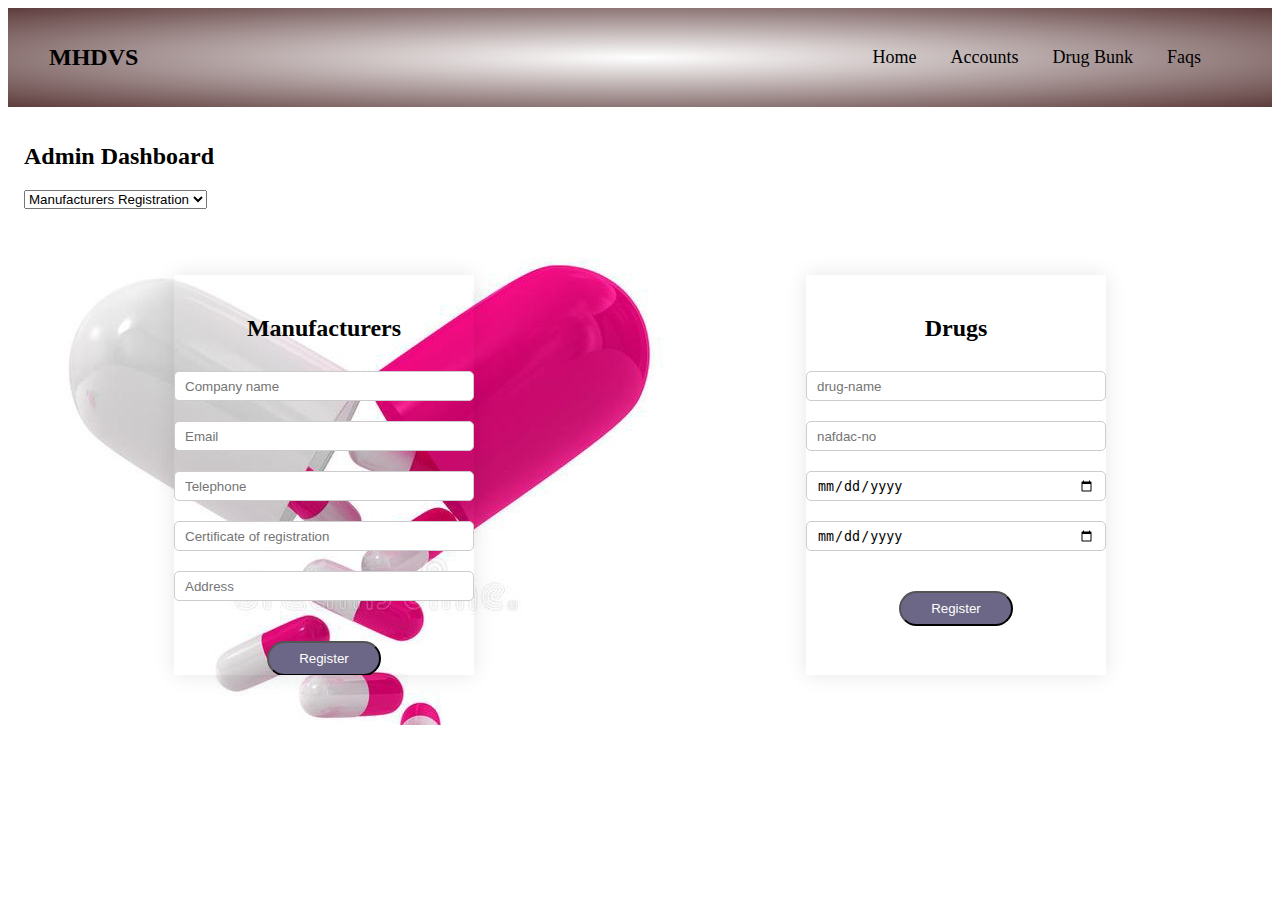
<file: dashboard.html>
<!DOCTYPE html>
<html lang="en">
<head>
    <meta charset="UTF-8">
    <meta http-equiv="X-UA-Compatible" content="IE=edge">
    <meta name="viewport" content="width=device-width, initial-scale=1.0">
    <link rel="stylesheet" href="style.css">
    <title>Drug Verification</title>
</head>

  <body>
    
    <!-----------start of my header------->



    <div class="header">
      <div class="container">
          <div class="nav-bar">               
          <div class="Welcome">
             <h2>MHDVS</h2>
         </div>
      <nav>
       <ul>
          <li><a href="index.html">Home</a></li>
          <li><a href="accounts.html">Accounts</a></li>
          <li><a href="">Drug Bunk</a></li>
          <li><a href="">Faqs</a></li>
             </ul>
         </nav>
      </div>
   </div>


    
         <!-----------end of my header------->

      

        
       <div class="header">
        
           <div class="nav-bar">               
                <div class="Welcome">
                     <div class="header">
                       <h2>Admin Dashboard  </h2>
                     
                     </div>

            <select id="select-id">  
             <option  value="">Manufacturers Registration</option>
               <option  value="">Manufacturers Registration</option>
                 <option value="" >Drugs Registration</option>
                 <option value="index.html">List of verified Drugs</option>
                  <option value="accounts.html">Accounts</option>
               <option value="accounts.html">Log out</option> 
              </select>
             </div>
          </div>
        </div>
      


            
<!---------start of  manufacturers and drugs --------->

 

<div class="form-page-w">
        <div class="row">

             

           <!--------manufacturers------->
            <div class="col-2">
                                                                                                                                                            

                <div class="form-container-1">
                    <div class="form-btn">

                       
                      <h2 >Manufacturers</h2>
                        
                    </div>




                    <form id="RegForm"  action="manufacturersreg.php"   method="POST">

                        <input type="text" placeholder="Company name" name="companyname" required>
                        <input type="email" placeholder="Email"   name="email" required>
                        <input type="text" placeholder="Telephone"   name="Telephone"  required>
                        <input type="text" placeholder="Certificate of registration"  name="certificateofreg"  required>
                        <input type="text" placeholder="Address"  name="address" required>
                        

                        <button type="submit " class="btn-2"  id="btn-reg"  name="submit">Register</button>
                        
                        

                    </form>


               
                   

                   
                </div>

            </div>

      
<!--------end  of manufacturers------->





      <!--------start of drugs------->


            <div class="col-2">

                <div class="form-container-1">
                    <div class="form-btn">

                       
                      <h2 >Drugs</h2>
                        
                    </div>
              
                

                    <form id="LogForm" action="drugsreg.php"   method="POST">
                   
                     <input type="text" placeholder="drug-name"   name="drug-name" required>
                      <input type="text" placeholder="nafdac-no" name="nafdac-no" required>

                      <input  placeholder="manufacturing date" type="date" name="manufacturing-date" required>
                      <input type="date" placeholder="expiry date..."  name="expiry-date" required>

                      <button type="submit" class="btn-2"  name="submit">Register</button>

                      

                  </form>


            </div>
        </div>
    </div>
    

<!---------of  admin and verification --------->





      

       <!---------start of script-->


       <script src="response.js">



       </script>




 <!---------end of script-->






               </div>
           </div>
</body>
</html>
</file>
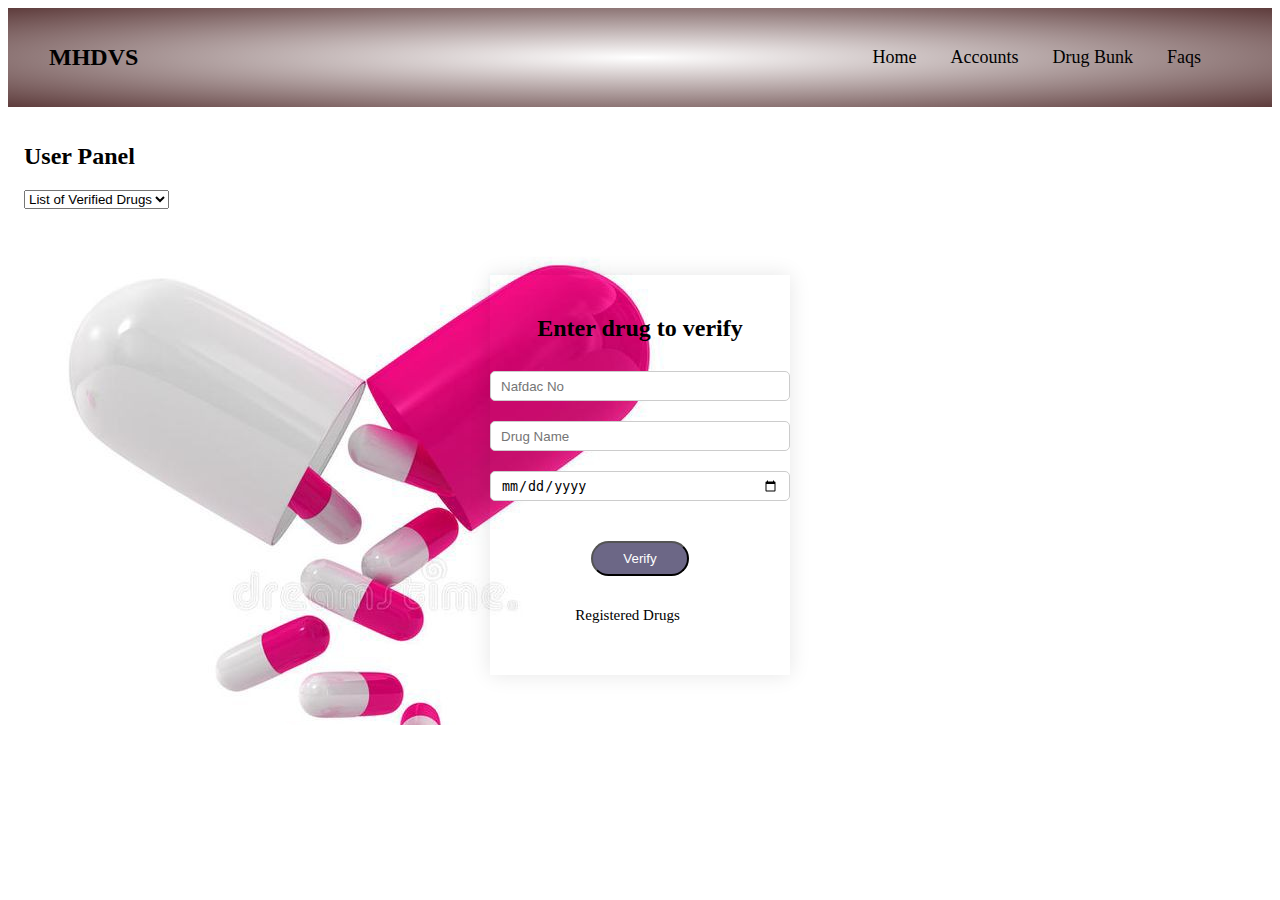
<file: userpanel.html>
<!DOCTYPE html>
<html lang="en">
<head>
    <meta charset="UTF-8">
    <meta http-equiv="X-UA-Compatible" content="IE=edge">
    <meta name="viewport" content="width=device-width, initial-scale=1.0">
    <link rel="stylesheet" href="style.css">
    <title>Drug Verification</title>
</head>

  <body>
    
    <!-----------start of my header------->



    <div class="header">
      <div class="container">
          <div class="nav-bar">               
          <div class="Welcome">
             <h2>MHDVS</h2>
         </div>
      <nav>
       <ul>
          <li><a href="index.html">Home</a></li>
          <li><a href="accounts.html">Accounts</a></li>
          <li><a href="index.html">Drug Bunk</a></li>
          <li><a href="index.html">Faqs</a></li>
             </ul>
         </nav>
      </div>
   </div>


    
         <!-----------end of my header------->

      

        
       <div class="header">
        
           <div class="nav-bar">               
                <div class="Welcome">
                     <div class="header">
                       <h2>User Panel </h2>
                     
                     </div>

            <select id="select-id">  
             
          
                 <option value="index.html">List of Verified Drugs</option>
                 <option value="index.html">List of Verified Drugs</option>
                  <option value="accounts.html">Accounts</option>
               <option value="index.html">Log out</option>
              </select>
             </div>
          </div>
        </div>


<!---------start of  admin and verification --------->

    <div class="form-page-w">
        <div class="row">

           
            <div class="col-2">
                                                                                                                                                            

                <div class="form-container-1">
                    <div class="form-btn">

                       
                      <h2>Enter drug to verify</h2>
                        
                    </div>

                    <!--------admin------->
                    <form id="RegForm"   action="drugveri.php"  method="POST"> 

                        <input type="text" placeholder="Nafdac No"  name="nafdac-no" required>
                        <input type="text" placeholder="Drug Name"  name="drug-name" required>  
                        <input type="date" placeholder="Manufacturing Date"  name="manufacturing-date" required>  
                        <button type="submit" class="btn-2" name="submit" id="btn-reg">Verify</button>
                       <br>
                       <a href="index.html">Registered Drugs</a>
                    </form>


               
                    <!----verify-->

                   
                </div>

            </div>


        </div>
    </div>
    

<!---------of  admin and verification --------->





      

 





       <!---------start of script-->


       <script src="response.js">



       </script>




 <!---------end of script-->






               </div>
           </div>
</body>
</html>
</file>
<file: style.css>
*{

    padding:0;
    padding:0;
    text-decoration: none;
    box-sizing: border-box;
}



body{

    font-family:'poppins', 'sans-serif';
}


.welcome {
    border-radius:100px;
    flex-basis: 10px;
}

.nav-bar {
    display: flex;
    padding: 1em;
    align-items: center;
}



nav {
    flex: 1;
    text-align: right;
}

nav ul {
    display: inline-block;
    list-style-type: none;
}

nav ul li {
    display: inline-block;
    margin-right: 5px;
}

a {
    color: #000;
    text-decoration: none;
    padding-right: 25px;
    font-size: 18px;
}

.container {
    max-width: 1300;
    margin: auto;
    padding-right: 25px;
    padding-left: 25px;
    background: radial-gradient(#ffffff, #5e3c3c);
}


.row {
    display: flex;
    align-items: center;
    flex-wrap: wrap;
    justify-content: space-around;
}



.col-2 {
    flex-basis: 50%;
    min-width: 10px;
    color: #fcfcfc;
    
}


.col-2 img {
    max-width: 100%;
    padding: 50px 0;
}

.col-2 p {
    font-size: 50em;
    line-height: 60px;
    margin: 25px 0;
    margin-bottom: 100px;
}



/*-----------------admin ver-------*/

.form-page {
    padding: 50px 0;
    background: radial-gradient(#6c1c91, #5d72c9);
    background-image: url("images/ver\ 9.png") ;
    background-repeat:repeat;
    border-radius: 10px;
}





      /*dashboard */


.form-page-w {
    padding: 50px 0;
    background: radial-gradient(#fffffff1, #2c0219);
    border-radius: 10px;
    background-image: url("images/drug\ 9.jpg") ;
    background-repeat:no-repeat;
}
    

  /*dashboard */

  


.form-container {
    background: #fff;
    width: 300px;
    height: 400px;
    position: relative;
    text-align: center;
    padding: 20px 0;
    margin: auto;
    box-shadow: 0 0 20px 0 rgb(0, 0, 0, 0.1);
    overflow: hidden;
}


  

.form-container-1 {
    
    width: 300px;
    height: 400px;
    position: relative;
    text-align: center;
    padding: 20px 0;
    margin: auto;
    box-shadow: 0 0 20px 0 rgb(0, 0, 0, 0.1);
    overflow: hidden;
}










.form-container span {
    font-weight: bold;
    padding: 0 10px;
    color: #555;
    cursor: pointer;
    width: 100px;
    display: inline-block;
}

.form-btn {
    display: inline-block;
}



.form-btn h2 {

color:#000;

}
.form-container form {
    max-width: 300px;
    padding: 0 20px;
    position: absolute;
    top: 120px;
    transition: transform 1s;
}

form input {
    width: 100%;
    height: 30px;
    margin: 10px 0;
    padding: 0 10px;
    border: 1px solid#ccc;
    outline: none;
    border-radius: 5px;
}

form .btn {
    width: 100%;
    border: none;
    cursor: pointer;
    margin: 10x 0;
}

form .btn:focus {
    outline: none;
}

#LogForm {
    left: -300px;
}

#RegForm {
    left: 0;
}

form a {
    font-size: 15px;
}

#Indicator {
    width: 100px;
    border: none;
    background: #b616df;
    height: 3px;
    margin-top: 8px;
    margin-right: 5px;
    margin-left: 5px;
    border-radius: 5px;
    transition: transform 1.1s;
}




.btn-2 {
    flex: 30%;
    display: inline-block;
    color: #ffffff;
    background: rgb(108, 103, 134);
    padding: 8px 30px;
    margin: 30px 0;
    border-radius: 30px;
    transition: background 0.5s;
    outline: none;  
}

.btn-2:hover {
    background: #e98fec;
}




.btn {
    flex: 30%;
    display: inline-block;
    color: #ffffff;
    background: rgb(255, 0, 149);
    padding: 8px 30px;
    margin: 30px 0;
    border-radius: 30px;
    transition: background 0.5s;
    outline: none;
}

.btn:hover {
    background: #02eeff;
}



/*----------end of admin account and ver-------------*/

  


/*----------home page-------------*/


.small-container {
    padding-top: 0px;
    max-width: 1080px;
    margin: auto;
    padding-left: 25px;
    padding-right: 25px;
}

.col-4 {
    flex-basis: 30px;
    min-width: 250px;
    padding-top: 10px;
    margin-bottom: 50px;
    transition: transform 0.5s;
}

.col-4 img {
    width: 100%;
}

.title {
    text-align:left;
    margin: 0 auto 20px;
    position: relative;
    line-height: 60px;
}

.title::after {
    content: '';
    background: #75c4d8;
    width: 80px;
    height: 5px;
    border-radius: 5px;
    position: absolute;
    bottom: 0;
    left: 50%;
    transform: translateX(-50%);
}

h4 {
    text-align: center;
    line-height: 20px;
    font-size: 15px;
    font-weight: 5px;
    font-family: Georgia, 'Times New Roman', Times, serif;
}

.col-4 p {
    font-size: 14px;
    text-align: center;
    font-weight: 10;
    font-family: Verdana, Geneva, Tahoma, sans-serif;
}


.marquee {


    color:#000;
}
</file>
